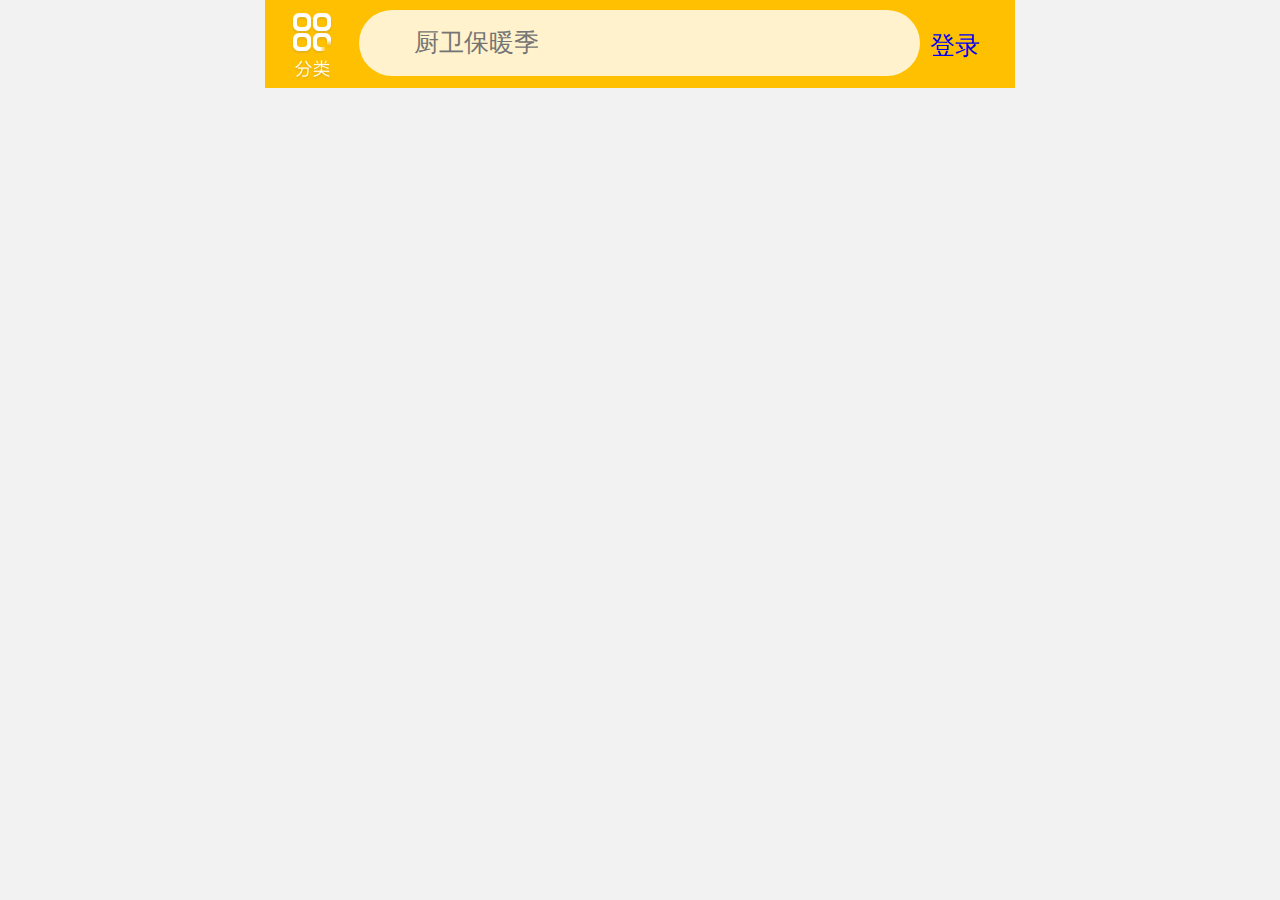
<file: suning-webapp/flexible适配版/index.html>
<!DOCTYPE html>
<html lang="en">
<head>
    <meta charset="UTF-8">
    <meta name="viewport" content="width=device-width,initial-scale=1.0,user-scale=no,maximum-scale=1.0">
    <link rel=stylesheet href="css/normalize.css">
    <link rel=stylesheet href=css/index.css>
    <script src="js/flexible.js"></script>
    <title>Title</title>
</head>
<body>
    <div class="search-content">
        <a href="javascript:void 0" class="classify"></a>
        <div class="search">
            <input type=search value="厨卫保暖季">
        </div>
        <a href="javascript:void 0" class="login">登录</a>
    </div>
</body>
</html>
</file>
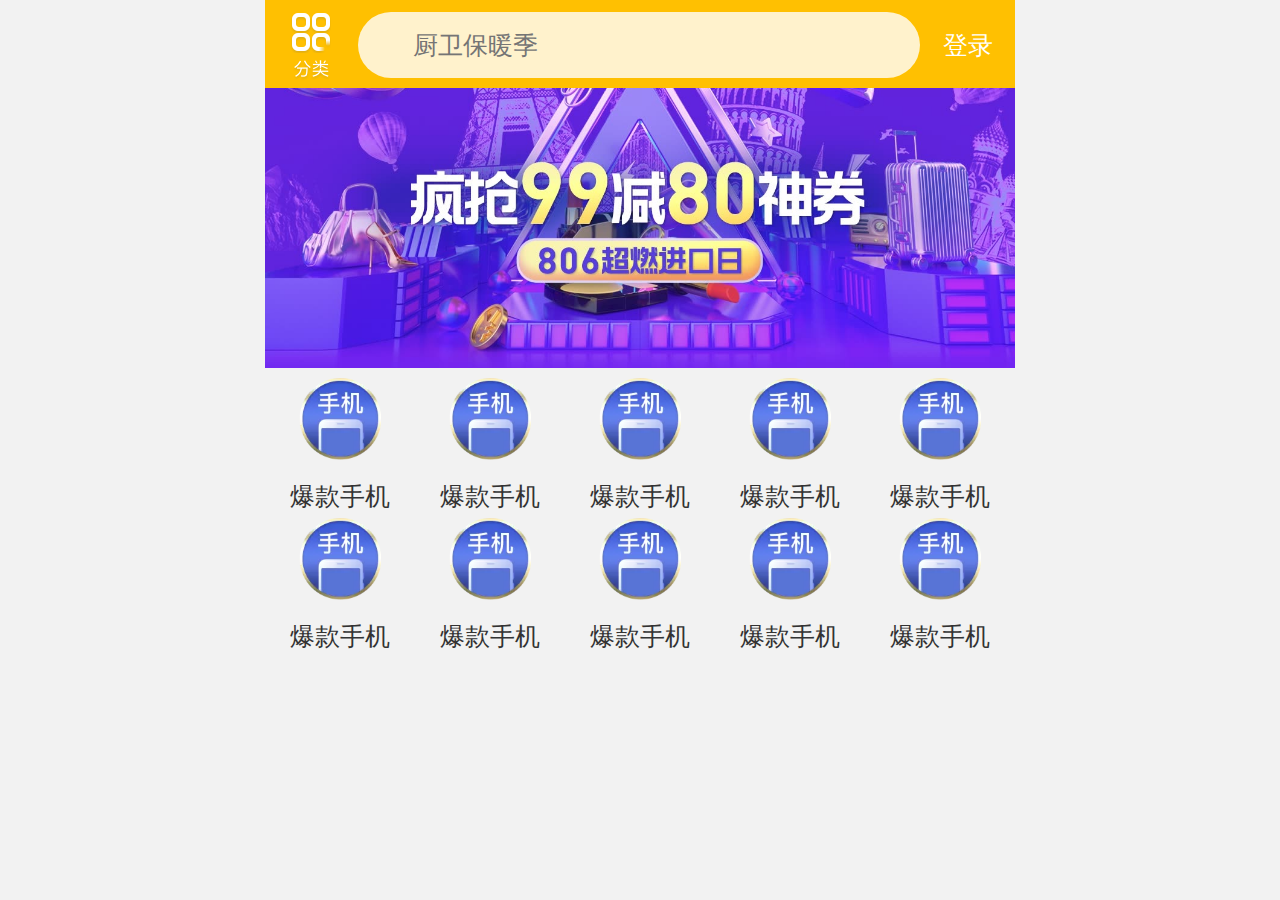
<file: suning-webapp/rem适配版/index.html>
<!DOCTYPE html>
<html lang="en">
<head>
    <meta charset="UTF-8">
    <meta name="viewport" content="width=device-width,initial-scale=1.0,maxium-scale=1.0">
    <link rel=stylesheet href="css/normalize.css">
    <link rel=stylesheet href=css/index.css>
    <title>Title</title>
</head>
<body>
    <div class="search-content">
        <a href="javascript:void 0" class="classify"></a>
        <div class="search">
            <input type=search value="厨卫保暖季">
        </div>
        <a href="javascript:void 0" class="login">登录</a>
    </div>

    <div class="banner">
        <img src="./images/banner.jpg">
    </div>

    <div class="ad">
        <a></a>
    </div>
    <nav >
        <a href="#">
            <img src="images/nav-logo.webp" alt="">
            <span>爆款手机</span>
        </a>
        <a href="#">
            <img src="images/nav-logo.webp" alt="">
            <span>爆款手机</span>
        </a>
        <a href="#">
            <img src="images/nav-logo.webp" alt="">
            <span>爆款手机</span>
        </a>
        <a href="#">
            <img src="images/nav-logo.webp" alt="">
            <span>爆款手机</span>
        </a>
        <a href="#">
            <img src="images/nav-logo.webp" alt="">
            <span>爆款手机</span>
        </a>
        <a href="#">
            <img src="images/nav-logo.webp" alt="">
            <span>爆款手机</span>
        </a>
        <a href="#">
            <img src="images/nav-logo.webp" alt="">
            <span>爆款手机</span>
        </a>
        <a href="#">
            <img src="images/nav-logo.webp" alt="">
            <span>爆款手机</span>
        </a>
        <a href="#">
            <img src="images/nav-logo.webp" alt="">
            <span>爆款手机</span>
        </a>
        <a href="#">
            <img src="images/nav-logo.webp" alt="">
            <span>爆款手机</span>
        </a>

    </nav>
</body>
</html>
</file>
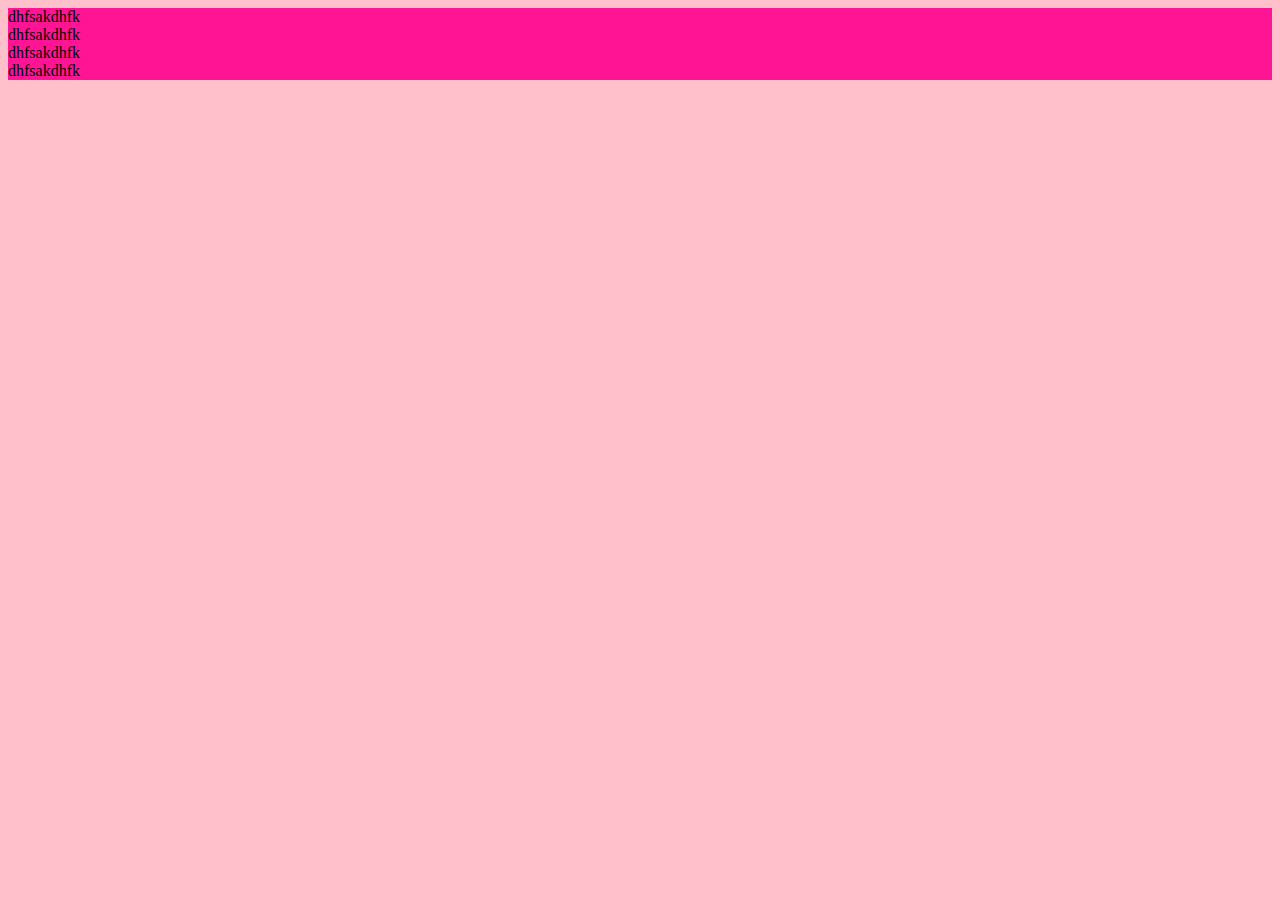
<file: HTML5前端谷粒音乐项目实战视频教程下载/code/day05/补充/index.html>
<!DOCTYPE html>
<html>
	<head>
		<meta charset="UTF-8">
		<title></title>
		<style type="text/css">
			@import url("1.css");
			@import url("2.css");
		</style>
	</head>
	<body>
		<div>
			dhfsakdhfk <br />
			dhfsakdhfk <br />
			dhfsakdhfk <br />
			dhfsakdhfk <br />
		</div>
	</body>
</html>
</file>
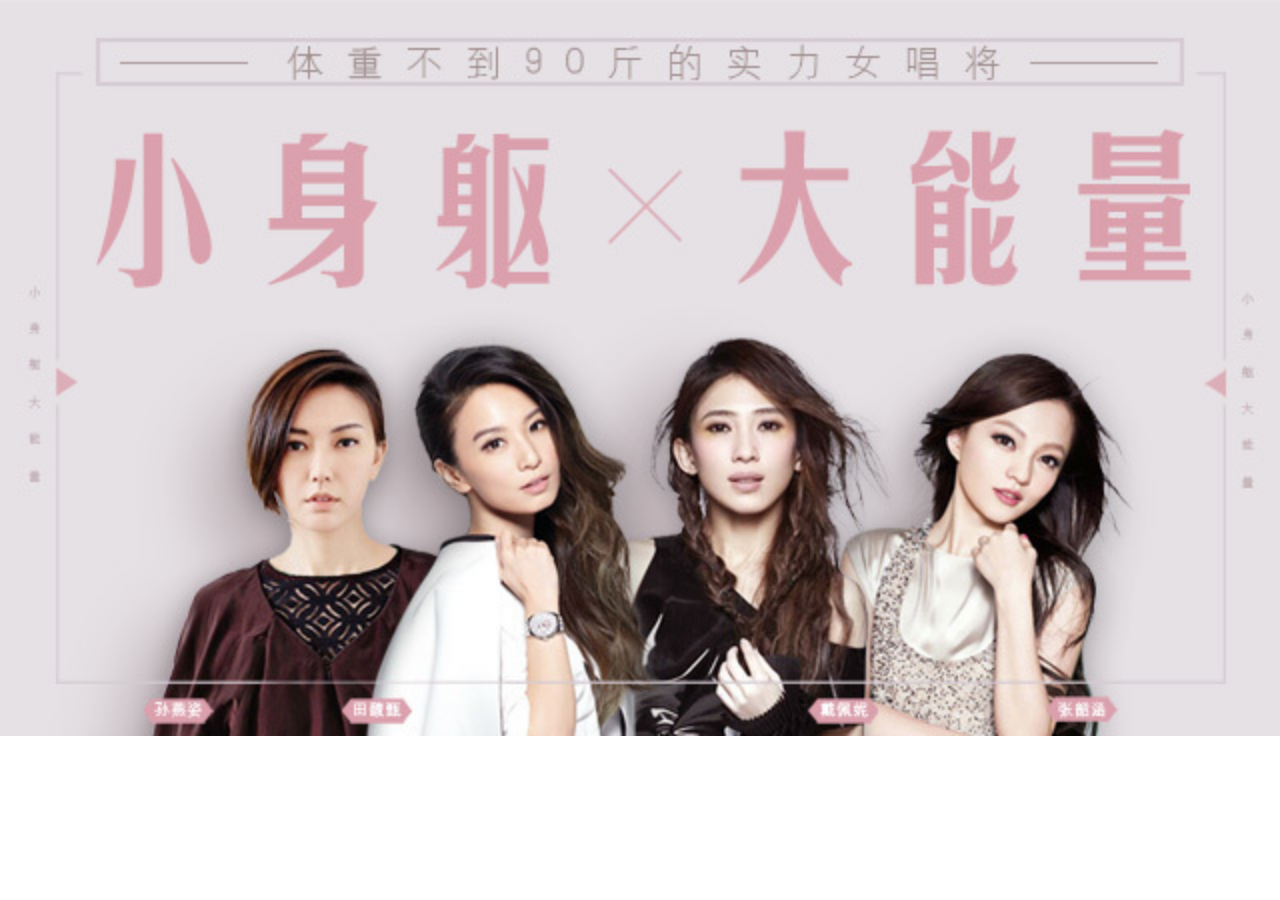
<file: musicApp/无缝滑屏/布局.html>
<!DOCTYPE html>
<html lang="en">
<head>
    <meta charset="UTF-8">
    <meta name="viewport" content="width=device-width,initial-scale=1.0,user-scalable=no,minimum-scale=1.0,maximum-scale=1.0" />
    <title>Title</title>
</head>
<style>
    *{margin: 0;padding: 0;}
    html,body{
        /*height:100%;overflow: hidden*/
    }
    #wrap .carousel-wrap {overflow: hidden;position: relative}
    .carousel-wrap > .list{list-style: none;overflow: hidden;position: absolute}
    .carousel-wrap > .list >li > a,.carousel-wrap > .list >li > a > img{display: block;}
    .carousel-wrap > .list >li > a > img{width: 100%;}
    .carousel-wrap > .list >li{float: left}

</style>
<body>
    <div id="wrap">
        <div class="carousel-wrap">
        </div>
    </div>

</body>
<script>


    window.onload=function() {
        // document.addEventListener("touchstart", function (ev) {
        //     ev = ev || event;
        //     ev.preventDefault();
        // })
    };
    let arr=["img/1.jpg","img/2.jpg","img/3.jpg","img/4.jpg","img/5.jpg",];

    function carousel(arr) {
        let ulNode = document.createElement("ul");
        let styleNode = document.createElement("style")
        let carouselWrap = document.querySelector(".carousel-wrap");
        if (carouselWrap){
            ulNode.classList.add("list");
            for (let i = 0;i<arr.length;i++){
                ulNode.innerHTML += '<li><a href="javascript:;"><img src="' + arr[i] + '"/></a></li>';
            }
            styleNode.innerHTML = ".carousel-wrap > .list >li{width:"+(1/arr.length*100)+"%;}.carousel-wrap>.list{width:"+arr.length+"00%}";

            carouselWrap.appendChild(ulNode);
            document.head.appendChild(styleNode);
            let imgNodes = document.querySelector(".carousel-wrap > .list >li > a > img");


            setTimeout(()=>{
                carouselWrap.style.height=imgNodes.offsetHeight + "px";
            },100)


        //    滑屏
            let startX = 0;
            let elementX = 0;
            // let index = 0;
            let disX;
            carouselWrap.addEventListener("touchstart",function (ev) {
                ev = ev || event
                let TouchC = ev.changedTouches[0];
                startX = TouchC.clientX;
                elementX = ulNode.offsetLeft;
            })

            carouselWrap.addEventListener("touchmove",function (ev) {
                ev = ev || event
                let TouchC = ev.changedTouches[0];
                let nowX = TouchC.clientX;
                disX = nowX - startX;
                ulNode.style.left = elementX + disX + 'px';
            })

            carouselWrap.addEventListener("touchend",function (ev) {
                ev = ev || event

                //index为图片索引
                // if (disX>0){
                //     index--
                // }else if (disX < 0){
                //     index++
                // }


                //index为实时位置
                index = ulNode.offsetLeft / document.documentElement.clientWidth
                ulNode.style.left = -(index * document.documentElement.clientWidth) + 'px';
            })

        }
    }

    carousel(arr)
</script>
</html>
</file>
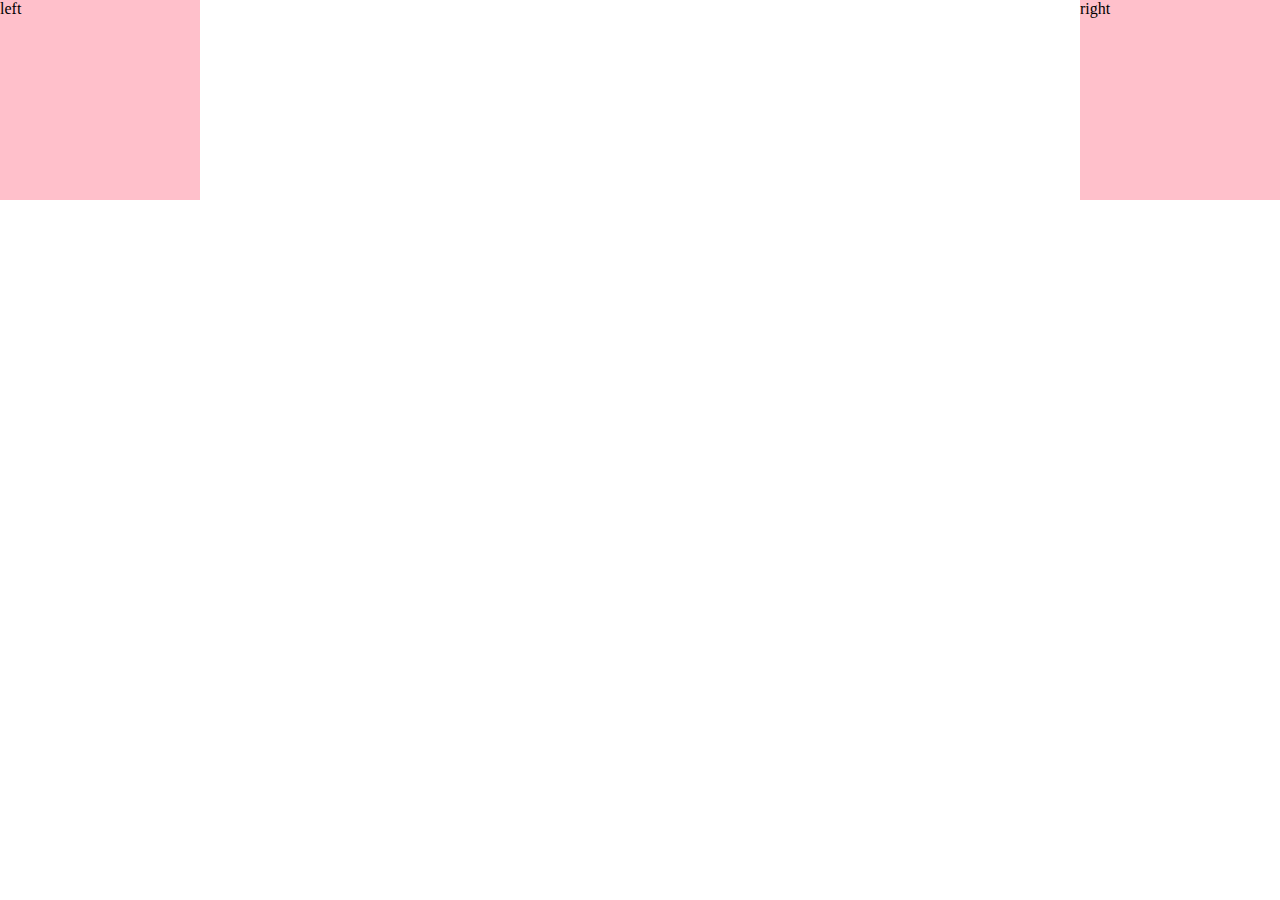
<file: HTML5前端谷粒音乐项目实战视频教程下载/code/day01/03_pc缩放.html>
<!DOCTYPE html>
<html>
	<head>
		<meta charset="UTF-8">
		<title></title>
		<style type="text/css">
			/*
			放大:
				一个css像素的面积变大,视觉视口内css像素的个数变少,视觉视口的尺寸变小
			缩小:
				一个css像素的面积变大,视觉视口内css像素的个数变多,视觉视口的尺寸变大
			
			* 
			* 在pc端 	用户缩放影响视口的尺寸
			* 在移动端     用户缩放影响视觉视口的尺寸
			* */
			*{
				margin: 0;
				padding: 0;
			}
			div{
				width: 200px;
				height: 200px;
				background: pink;
			}
			#left{
				position: absolute;
				left: 0;
				top: 0;
			}
			#right{
				position: absolute;
				right: 0;
				top: 0;
			}
		</style>
	</head>
	<body>
		<div id="left">
			left
		</div>
		<div id="right">
			right
		</div>
	</body>
</html>
</file>
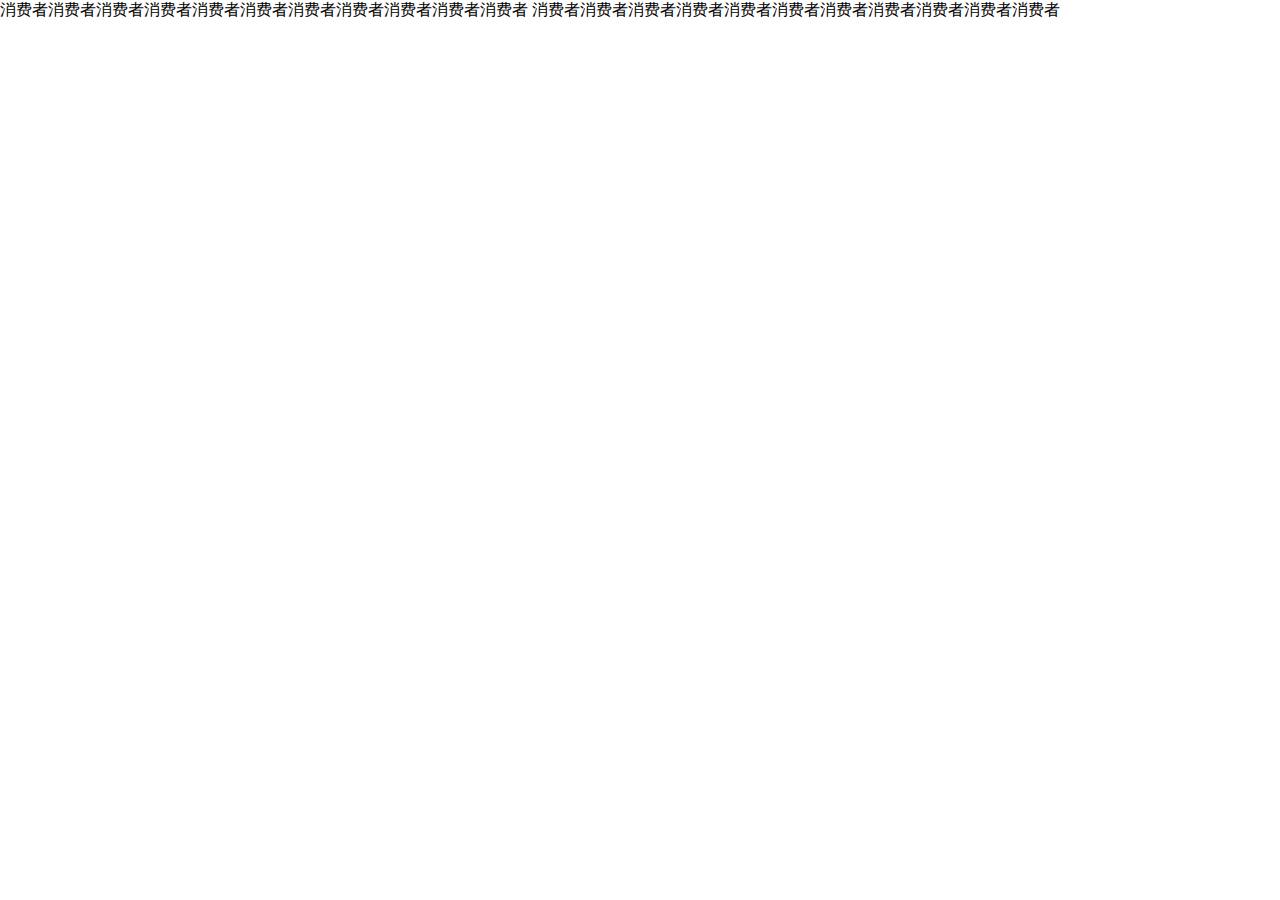
<file: HTML5前端谷粒音乐项目实战视频教程下载/code/day01/04_pc缩放.html>
<!DOCTYPE html>
<html>
	<head>
		<meta charset="UTF-8">
		<title></title>
		<style type="text/css">
			*{
				margin: 0;
				padding: 0;
			}
		</style>
	</head>
	<body>
		<span>
			消费者消费者消费者消费者消费者消费者消费者消费者消费者消费者消费者
			消费者消费者消费者消费者消费者消费者消费者消费者消费者消费者消费者
		</span>
	</body>
</html>
</file>
